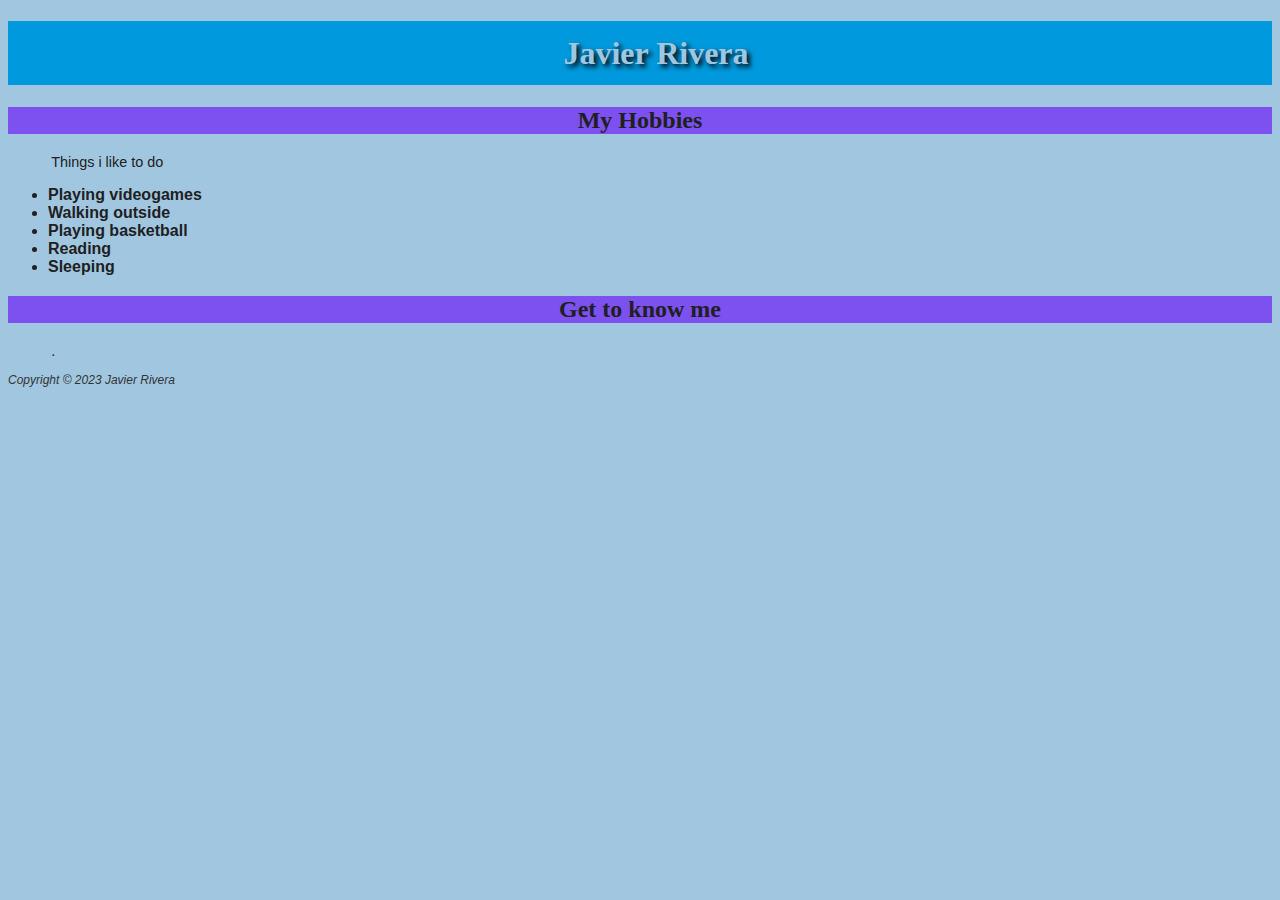
<file: index.html>
<!DOCTYPE html>
<html>

<head>
  <meta charset="utf-8">
  <meta name="viewport" content="width=device-width">
  <title>Javier Rivera</title>
  <link href="style.css" rel="stylesheet" type="text/css" />
</head>

<body>
</body>

</html>

<meta charset="utf-8">
  </style>
  </head>
  <body>
   <header>
     <h1>Javier Rivera</h1>
   </header>
   </nav>
   <main>
     <h2> My Hobbies</h2>
    <p>Things i like to do</p>
     <ul>
       <li>Playing videogames</li>
       <li>Walking outside</li>
       <li>Playing basketball</li>  	
       <li>Reading</li>
       <li>Sleeping</li>
     </ul>
      <h2> Get to know me </h2>
     <p>.</p>
   </main>
   <footer>Copyright &copy; 2023 Javier Rivera</footer>
  </body>
  </html>
</file>
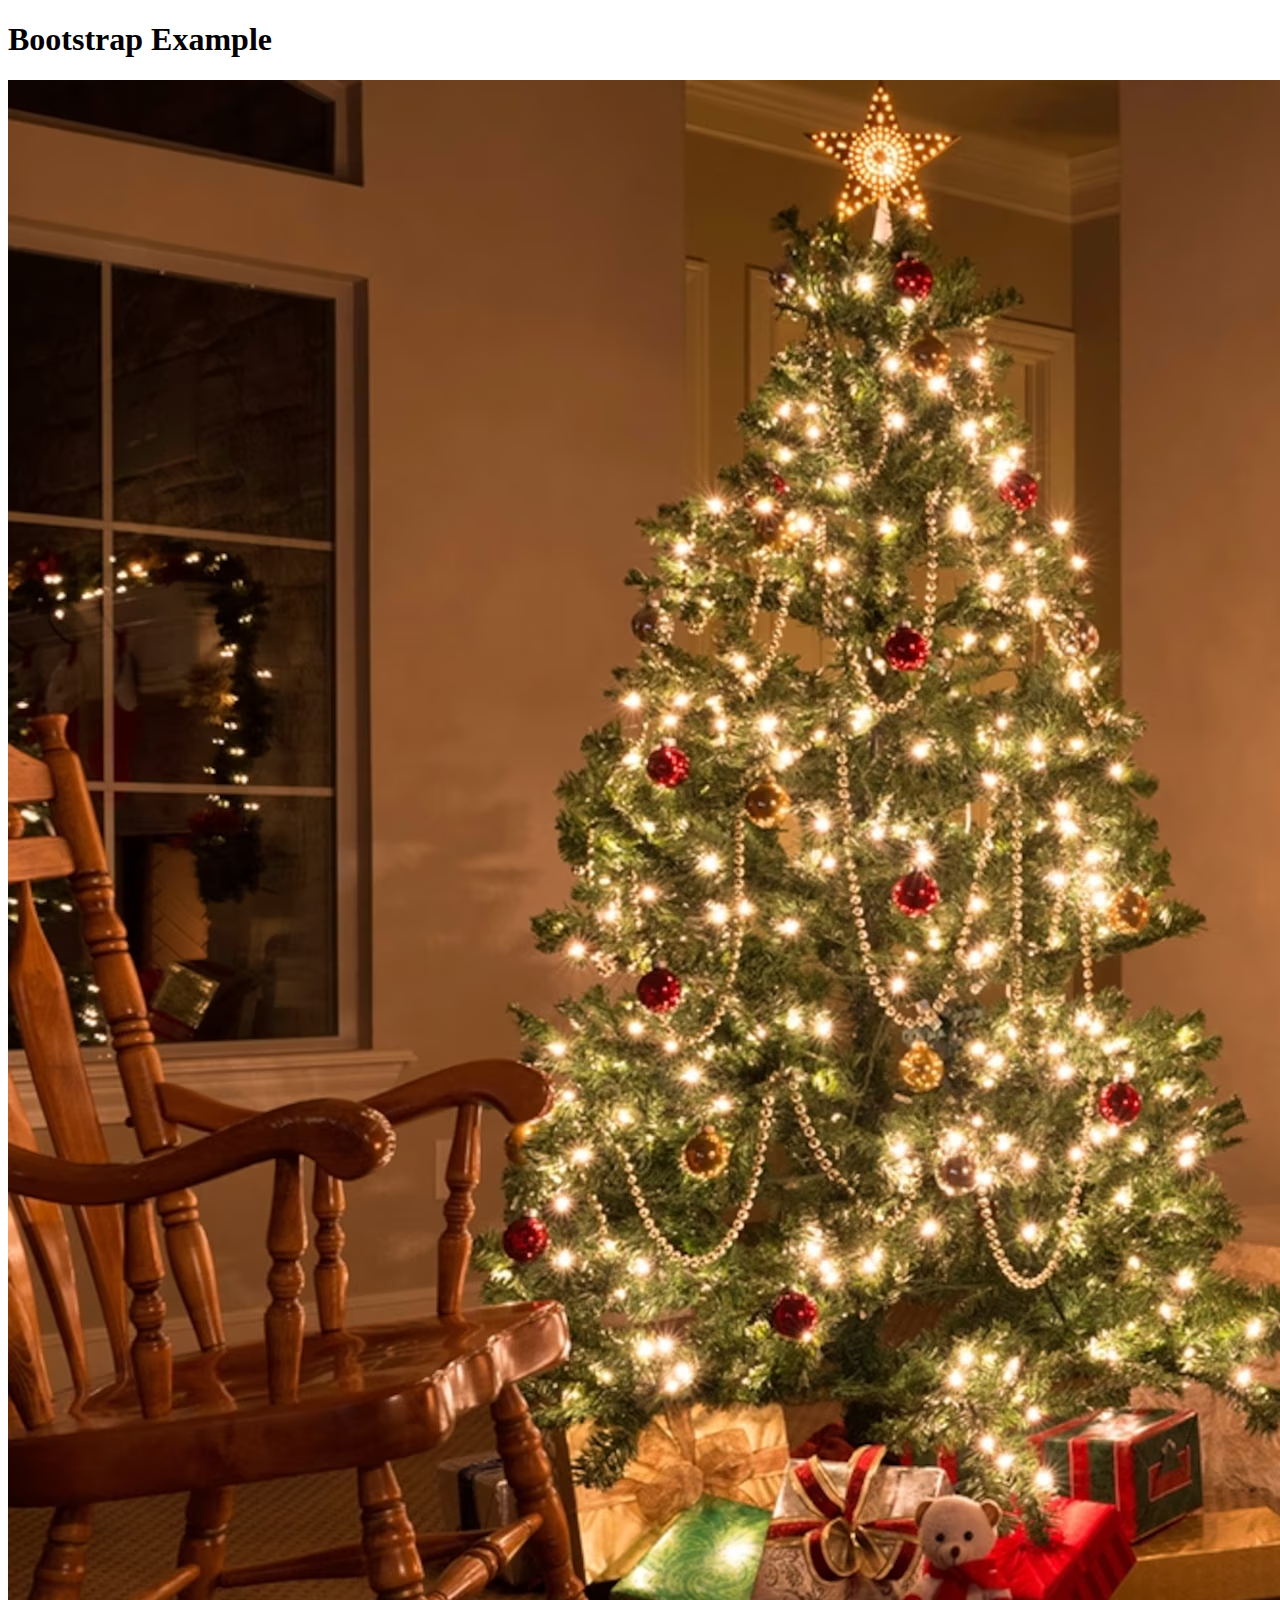
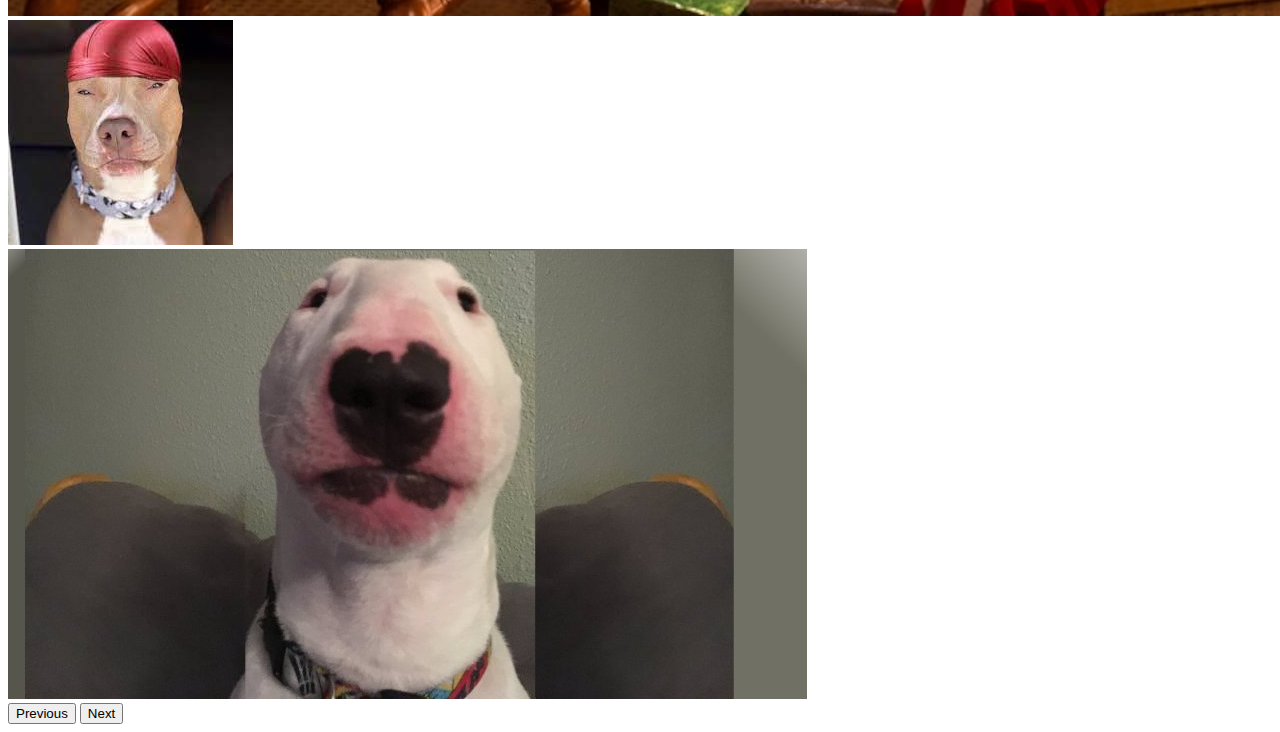
<file: bootstrap.html>
<!DOCTYPE html>
<html lang="en">
<head>
  <meta charset="utf-8">
  <meta name="viewport" content="width=device-width", initial-scale=1.0">
  <title>Bootstrap Example</title>
  <link href="https://cdn.jsdelivr.net/npm/bootstrap@5.3.2/dist/css/bootstrap.min.css" rel="stylesheet" integrity="sha384-T3c6CoIi6uLrA9TneNEoa7RxnatzjcDSCmG1MXxSR1GAsXEV/Dwwykc2MPK8M2HN" crossorigin="anonymous">
</head>
<body>
    <h1>Bootstrap Example</h1>
  <div id="carouselExampleFade" class="carousel slide carousel-fade">
    <div class="carousel-inner">
      <div class="carousel-item active">
        <img src="WH-XmasTree_2x1.avif" class="d-block w-50" alt="...">
      </div>
      <div class="carousel-item">
        <img src="download.jfif" class="d-block w-50" alt="...">
      </div>
      <div class="carousel-item">
        <img src="henry.jpg" class="d-block w-50" alt="...">
      </div>
    </div>
    <button class="carousel-control-prev" type="button" data-bs-target="#carouselExampleFade" data-bs-slide="prev">
      <span class="carousel-control-prev-icon" aria-hidden="true"></span>
      <span class="visually-hidden">Previous</span>
    </button>
    <button class="carousel-control-next" type="button" data-bs-target="#carouselExampleFade" data-bs-slide="next">
      <span class="carousel-control-next-icon" aria-hidden="true"></span>
      <span class="visually-hidden">Next</span>
    </button>
  </div>
  
  
  <script src="https://cdn.jsdelivr.net/npm/bootstrap@5.3.2/dist/js/bootstrap.bundle.min.js" integrity="sha384-C6RzsynM9kWDrMNeT87bh95OGNyZPhcTNXj1NW7RuBCsyN/o0jlpcV8Qyq46cDfL" crossorigin="anonymous"></script>
</body>
  
</html>
</file>
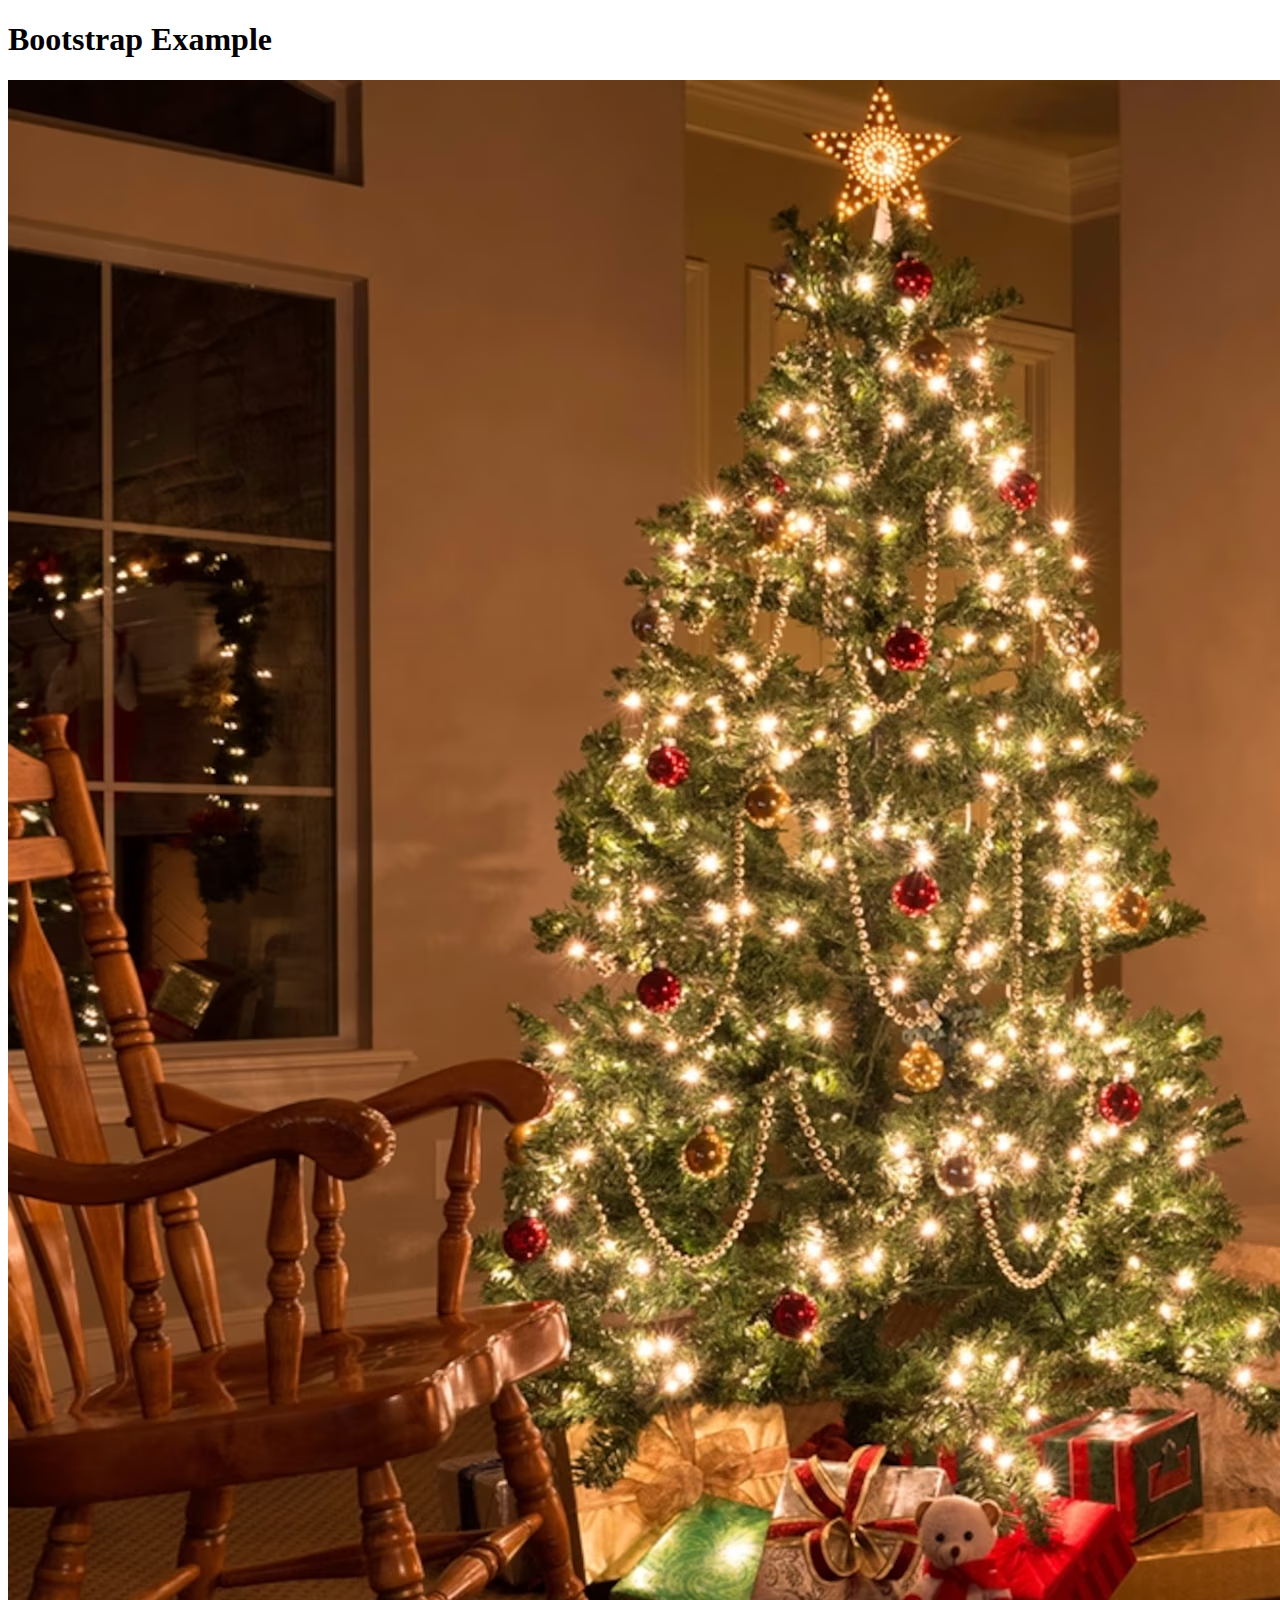
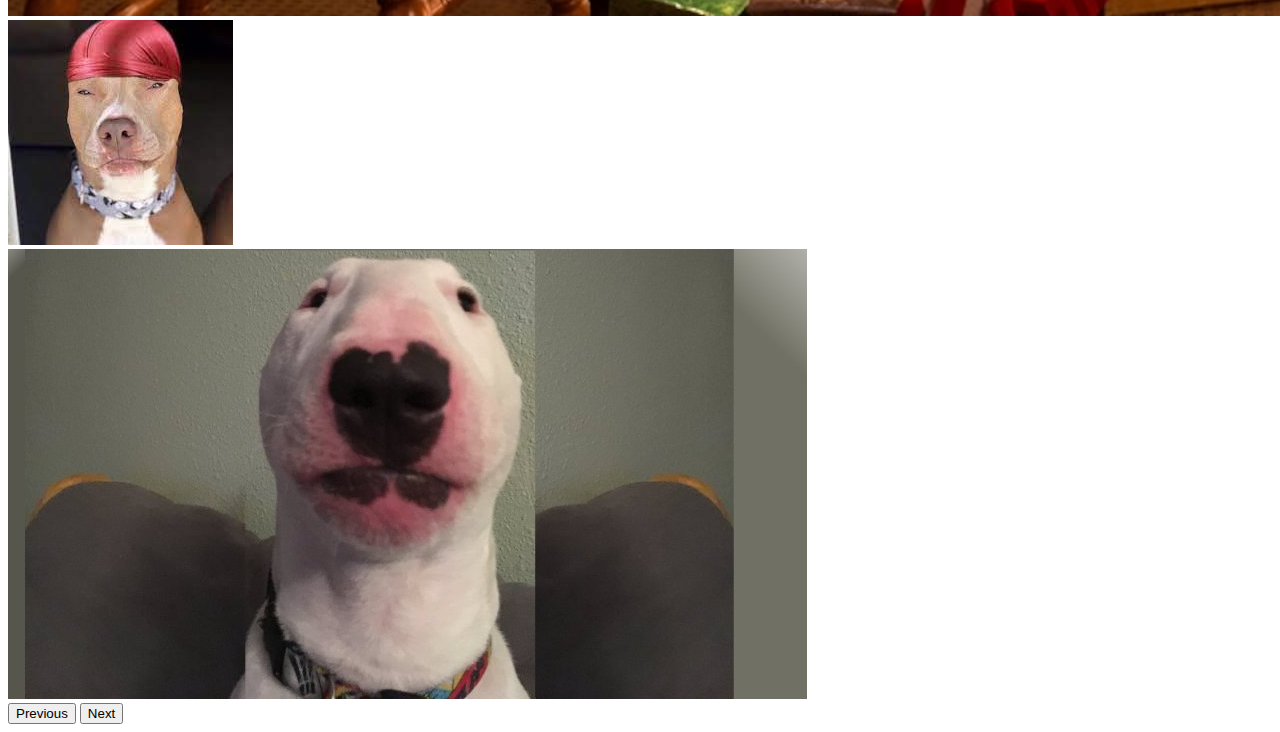
<file: Javier.html>
<!DOCTYPE html>
<html lang="en">
<head>
  <meta charset="utf-8">
  <meta name="viewport" content="width=device-width", initial-scale=1.0">
  <title>Bootstrap Example</title>
  <link href="https://cdn.jsdelivr.net/npm/bootstrap@5.3.2/dist/css/bootstrap.min.css" rel="stylesheet" integrity="sha384-T3c6CoIi6uLrA9TneNEoa7RxnatzjcDSCmG1MXxSR1GAsXEV/Dwwykc2MPK8M2HN" crossorigin="anonymous">
</head>
<body>
    <h1>Bootstrap Example</h1>
  <div id="carouselExampleFade" class="carousel slide carousel-fade">
    <div class="carousel-inner">
      <div class="carousel-item active">
        <img src="WH-XmasTree_2x1.avif" class="d-block w-50" alt="...">
      </div>
      <div class="carousel-item">
        <img src="download.jfif" class="d-block w-50" alt="...">
      </div>
      <div class="carousel-item">
        <img src="henry.jpg" class="d-block w-50" alt="...">
      </div>
    </div>
    <button class="carousel-control-prev" type="button" data-bs-target="#carouselExampleFade" data-bs-slide="prev">
      <span class="carousel-control-prev-icon" aria-hidden="true"></span>
      <span class="visually-hidden">Previous</span>
    </button>
    <button class="carousel-control-next" type="button" data-bs-target="#carouselExampleFade" data-bs-slide="next">
      <span class="carousel-control-next-icon" aria-hidden="true"></span>
      <span class="visually-hidden">Next</span>
    </button>
  </div>


  <script src="https://cdn.jsdelivr.net/npm/bootstrap@5.3.2/dist/js/bootstrap.bundle.min.js" integrity="sha384-C6RzsynM9kWDrMNeT87bh95OGNyZPhcTNXj1NW7RuBCsyN/o0jlpcV8Qyq46cDfL" crossorigin="anonymous"></script>
</body>

</html>
</file>
<file: style.css>
body { background-color: #A1C7E0; color: #202022; font-family: Arial, Helvetica, sans-serif; }
  h1 { background-color: #0099DD; color:#A1C7E0;  line-height: 200%;
 font-family: Georgia, "Times New Roman", serif;
 text-indent: 1em;
 text-shadow: 3px 3px 5px #000000; 
     text-align: center;}
  h2 { background-color: #7c51f0; 
   color: #202022; 
 font-family: Georgia, "Times New Roman", serif;
 text-align: center;  }
  nav { font-weight: bold;
    font-size: 1.25em;
  word-spacing: 1em; }
  p { font-size: .90em;
text-indent: 3em; }
 ul { font-weight: bold; }
  nav a { text-decoration: none; }
  footer { color: #333333;
       font-size: .75em;
           font-style: italic; }
</file>
